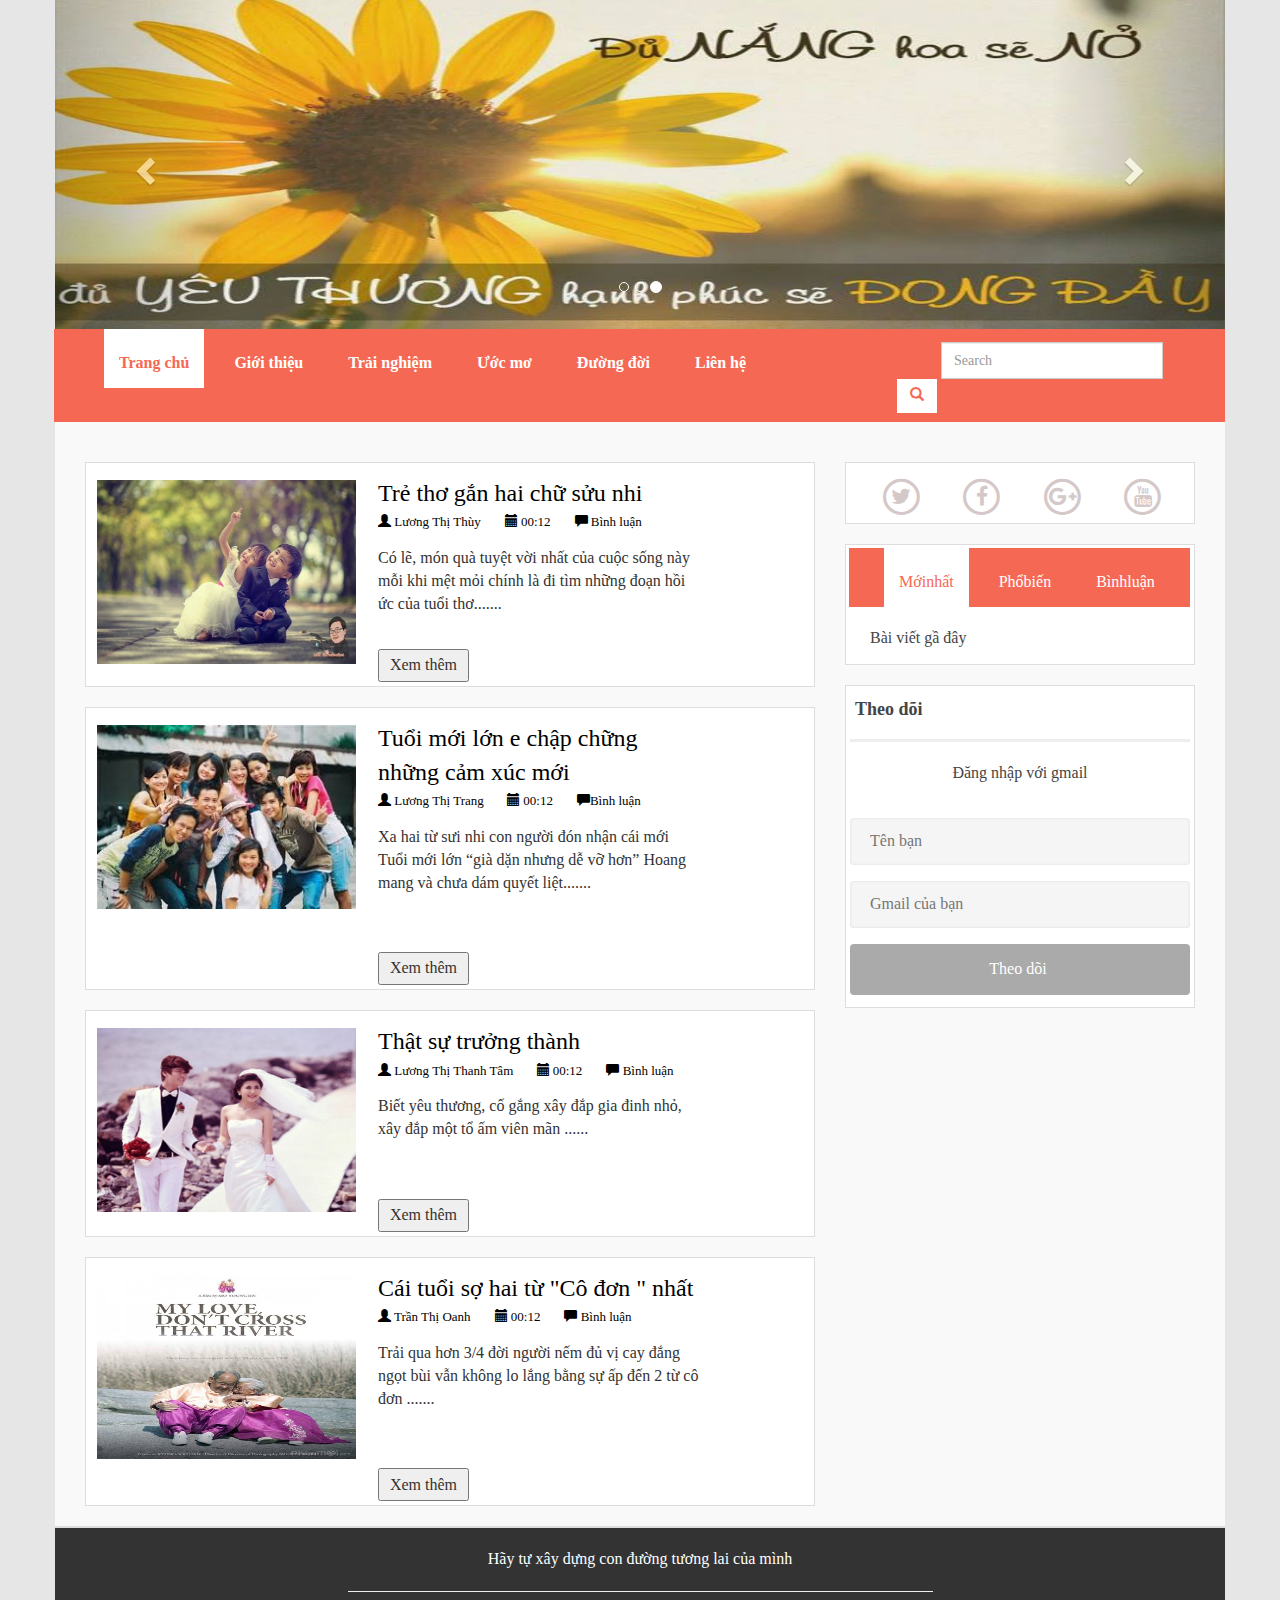
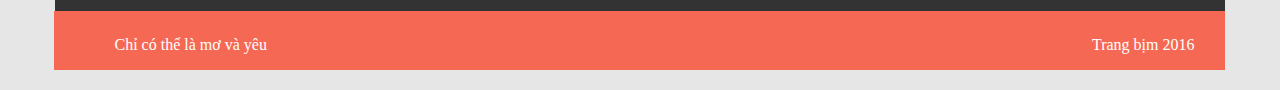
<file: index.html>
<!DOCTYPE html>
<html lang="en">
<head>
	<meta charset="UTF-8">
	<title>Trang web cá nhân  Trang</title>
	
	<link rel="stylesheet" href="bootstrap/css/bootstrap.min.css">
	<link rel="stylesheet" href="bootstrap/css/bootstrap.css">
	<link rel="stylesheet" href="css/style.css">
	<link rel="stylesheet" href="https://cdnjs.cloudflare.com/ajax/libs/font-awesome/4.6.3/css/font-awesome.min.css">
	<script src="js/jquery.min.js"></script>
	<script src="bootstrap/js/bootstrap.min.js"></script>
</head>
<body>
	<header>
		<div class="container abc">
			<div class="row">
				<article>
					<div id="carousel-id" class="carousel slide" data-ride="carousel">
						<ol class="carousel-indicators">
							<li data-target="#carousel-id" data-slide-to="0" class=""></li>
							<li data-target="#carousel-id" data-slide-to="1" class=""></li>
							<li data-target="#carousel-id" data-slide-to="2" class="active"></li>
						</ol>
						<div class="carousel-inner">
							<div class="item">
								<img  src="images/banner1.jpg" style="width: 1170px; ">
								<div class="container">
									
								</div>
							</div>
							<div class="item">
								<img   src="images/banner2.jpg" style="width: 1170px;">
								<div class="container">
									
								</div>
							</div>
							<div class="item active">
								<img   src="images/banner3.jpg" style="width: 1170px;">
								<div class="container">
								</div>
							</div>
						</div>
						<a class="left carousel-control" href="#carousel-id" data-slide="prev"><span class="glyphicon glyphicon-chevron-left"></span></a>
						<a class="right carousel-control" href="#carousel-id" data-slide="next"><span class="glyphicon glyphicon-chevron-right"></span></a>
					</div>
				</article>
				<article>
					<nav class="navbar navbar-default" role="navigation">
						<div class="container-fluid">
							
							<div class="navbar-header">
								<button type="button" class="navbar-toggle" data-toggle="collapse" data-target=".navbar-ex1-collapse">
									<span class="sr-only">Toggle navigation</span>
									<span class="icon-bar"></span>
									<span class="icon-bar"></span>
									<span class="icon-bar"></span>
								</button>
							</div>
					
							
							<div class="collapse navbar-collapse navbar-ex1-collapse">
								<ul class="nav navbar-nav">
									<li class="active"><a href="#"><b>Trang chủ</b></a></li>
									<li class="dropdown">
										<a href="#"><b>Giới thiệu </b></a>
										<ul class="dropdown-menu">
											<a href="https://www.facebook.com/nguyenvan.an.547?fref=ufi"><b>facebook</b></a></hr>
											<a href="https://mail.google.com/mail/u/0/?tab=wm#inbox"><b>gmail</b></a>
											<a href=""><b>yahoo</b></a>
										</ul>
									</li>
									<li class="dropdown">
										<a href="#"><b>Trải nghiệm</b></a>
										<ul class="dropdown-menu">
											<a href=""><b>Học tập</b></a></hr>
											<a href=""><b>Yêu thương </b></a>
											<a href=""><b>Tham quan </b></a>
										</ul>
									</li>
									<li class=""><a href="default.html"><b>Ước mơ</b></a></li>
									<li class="dropdown">
										<a href="#"><b>Đường đời</b></a>
										<ul class="dropdown-menu">
											<a href="default.html"><b>Tuổi thơ </b></a>
											<a href=""><b>Trưởng thành  </b></a>
											<a href=""><b>Già đi </b></a>
										</ul>
									</li>
									<li class=""><a href="contact.html"><b>Liên hệ </b></a></li>
								</ul>
								<form class="navbar-form navbar-right" role="search">
									<div class="form-group">
										<input type="text" class="form-control" placeholder="Search">
									</div>
									<button type="submit" class="btn btn-default"><span class="glyphicon glyphicon-search"></span></button>
								</form>
							</div>
						</div>
					</nav>
				</article>
			</div>
		</div>
	</header>
	<subnav>
		<div class="container ndn">
			
				<div class="col-md-8">
					<ul href="#" class="thumbnail">
						<img src="images/1.jpg" alt="">
						<div class="caption">
							<div class="col-md-6 ">
								<a href="">Trẻ thơ gắn hai chữ sửu nhi</a></br>
								<a href="" style="font-size: 13px; " ><span class="glyphicon glyphicon-user"></span> Lương Thị Thùy</a>
								<a href="" style="font-size: 13px; margin-left: 20px;"><span class="glyphicon glyphicon-calendar"></span> 00:12</a>
								<a href="" style="font-size: 13px; margin-left: 20px;"><span class="glyphicon glyphicon-comment"></span> Bình luận </a></br>
								<p>Có lẽ, món quà tuyệt vời nhất của cuộc sống này mỗi khi mệt mỏi chính là đi tìm những đoạn hồi ức của tuổi thơ.......
									
								</p></br>
								<button type="submit">Xem thêm</button>
							</div>
						</div>
					</ul>
					<ul href="#" class="thumbnail">
						<img src="images/2.jpg" alt="">
						<div class="caption">
							<div class="col-md-6">
								<a href="">Tuổi mới lớn e chập chững những cảm xúc mới </a></br>
								<a href="" style="font-size: 13px; " ><span class="glyphicon glyphicon-user"></span> Lương Thị Trang </a>
								<a href="" style="font-size: 13px; margin-left: 20px;"><span class="glyphicon glyphicon-calendar"></span> 00:12</a>
						<a href="" style="font-size: 13px; margin-left: 20px;"><span class="glyphicon glyphicon-comment"></span>Bình luận </a></br>
								<p>Xa hai từ sưi nhi con người đón nhận cái mới 
									Tuổi mới lớn “già dặn nhưng dễ vỡ hơn”
									 Hoang mang và chưa dám quyết liệt.......
								</p></br>
								<form action="http://kenh14.vn/doi-song/mot-ngay-de-nho-ve-tuoi-tho-201361101919248.chn">
									<button type="submit">Xem thêm</button>
								</form>
								
							</div>
						</div>
					</ul>
					<ul href="#" class="thumbnail">
						<img src="images/3.jpg" alt="">
						<div class="caption">
							<div class="col-md-6 ">
								<a href="">Thật sự trưởng thành </a></br>
								<a href="" style="font-size: 13px; " ><span class="glyphicon glyphicon-user"></span> Lương Thị Thanh Tâm </a>
								<a href="" style="font-size: 13px; margin-left: 20px;"><span class="glyphicon glyphicon-calendar"></span> 00:12</a>
								<a href="" style="font-size: 13px; margin-left: 20px;"><span class="glyphicon glyphicon-comment"></span> Bình luận </a></br>
								<p>Biết yêu thương, cố gắng xây đắp gia đinh nhỏ, xây đắp một tổ ấm viên mãn ......</p></br>
								<form action="http://dantri.com.vn/nhip-song-tre/viet-cho-tuoi-22-chang-duong-truong-thanh-1399968583.htm">
									<button type="submit">Xem thêm</button>
								</form>
								
							</div>
						</div>
					</ul>
					<ul href="#" class="thumbnail">
						<img src="images/4.jpg" alt="">
						<div class="caption">
							<div class="col-md-6 ">
								<a href="">Cái tuổi sợ hai từ "Cô đơn " nhất </a></br>
								<a href="" style="font-size: 13px; " ><span class="glyphicon glyphicon-user"></span> Trần Thị Oanh</a>
								<a href="" style="font-size: 13px; margin-left: 20px;"><span class="glyphicon glyphicon-calendar"></span> 00:12</a>
								<a href="" style="font-size: 13px; margin-left: 20px;"><span class="glyphicon glyphicon-comment"></span> Bình luận </a></br>
								<p>Trải qua hơn 3/4 đời người nếm đủ vị cay đắng ngọt bùi vẫn không lo lắng bằng sự ấp đến 2 từ cô đơn .......</p></br>
								<form action="https://sites.google.com/site/truongvpcp/Home/cac-bai-ve-tuoi-gia">
									<button type="submit">Xem thêm</button>
								</form>
							</div>
						</div>
					</ul>
				</div>
				<div class="col-md-4">
					<ul class="thumbnail">
						<div class="caption vkl">
							<div class="col-md-3 col-xs-3">
								<a href="">
									<span class="fa-stack fa-lg">
								  		<i class="fa fa-circle-thin fa-stack-2x"></i>
								  		<i class="fa fa-twitter fa-stack-1x"></i>
									</span>
								</a>
							</div>
							<div class="col-md-3 col-xs-3">
								<a href="https://www.facebook.com/?stype=lo&jlou=Afd2obikUwCmC3isM6FJt4vP1Si33_FIBuvzUOWqq6F243YHX41cbzXSoASRCpcjMjR7OH2MQLyYhWllmmOP3NcEH5vnSCf7ggtfdcHmAnxxpQ&smuh=31874&lh=Ac--G0fDQBd7_q8p">
									<span class="fa-stack fa-lg">
								  		<i class="fa fa-circle-thin fa-stack-2x"></i>
								  		<i class="fa fa-facebook fa-stack-1x"></i>
									</span>
								</a>
							</div>
							<div class="col-md-3 col-xs-3">
								<a href="https://accounts.google.com/ServiceLogin?service=mail&passive=true&rm=false&continue=https://mail.google.com/mail/&ss=1&scc=1&ltmpl=default&ltmplcache=2&emr=1&osid=1">
									<span class="fa-stack fa-lg">
								  		<i class="fa fa-circle-thin fa-stack-2x"></i>
								  		<i class="fa fa-google-plus fa-stack-1x"></i>
									</span>
								</a>
							</div>
							<div class="col-md-3 col-xs-3 ">
								<a href="https://www.youtube.com/">
									<span class="fa-stack fa-lg">
								  		<i class="fa fa-circle-thin fa-stack-2x"></i>
								  		<i class="fa fa-youtube fa-stack-1x"></i>
									</span>
								</a>
							</div>
						</div>
					</ul>
					<ul class="thumbnail">
						<div class="navbar navbar-default">
							<div class="navbar-header">
								<button type="button" class="navbar-toggle" data-toggle="collapse" data-target=".navbar-ex1-collapse">
									<span class="sr-only">Toggle navigation</span>
									<span class="icon-bar"></span>
									<span class="icon-bar"></span>
									<span class="icon-bar"></span>
								</button>
							</div>
							<div class="collapse navbar-collapse navbar-ex1-collapse"">
								<div class="nav navbar-nav">
									<li class="active"><a href="#">Mớinhất</a></li>
									<li class="dropdown"><a href="">Phổbiến </a></li>
									<li class="dropdown"><a href="">Bìnhluận </a></li>
								</div>
							</div>	
						</div>
						<p class="ndp">Bài viết gầ đây  </p>
					</ul>
					<ul class="thumbnail">
						<h4><b>Theo dõi</b></h4>
						<hr>
						<p class="ndh">Đăng nhập với gmail</p>
						<form action="">
							<input type="text" name="firt" placeholder="Tên bạn ">
							<input type="text" name="firt" placeholder="Gmail của bạn ">
							<input type="submit" value="Theo dõi " placeholder="Theo dõi">
						</form>
					</ul>
				</div>
			</div>
		</div>
	</subnav>
	<footer>
		<div class="container">
			<div class="row">
				<div class="ndhs">
					<p>Hãy tự xây dựng con đường tương lai của mình </p>
					<hr>
				</div>
				<nav class="navbar navbar-default" role="navigation">
						<div class="container">
						
							<div class="navbar-header">
								<button type="button" class="navbar-toggle" data-toggle="collapse" data-target=".navbar-ex1-collapse">
									<span class="sr-only">Toggle navigation</span>
									<span class="icon-bar"></span>
									<span class="icon-bar"></span>
									<span class="icon-bar"></span>
								</button>
							</div>
					
							
							<div class="collapse navbar-collapse navbar-ex1-collapse">
								<ul class="nav navbar-nav">
									<li class=""><a href="#">Chỉ có thể là mơ và yêu  </a></li>
								</ul>
								<ul class="nav navbar-nav navbar-right">
									<li><a href="#">Trang bịm 2016</a></li>
								</ul>
							</div>
						</div>
					</nav>
			</div>
		</div>
	</footer>
</body>
</html>
</file>
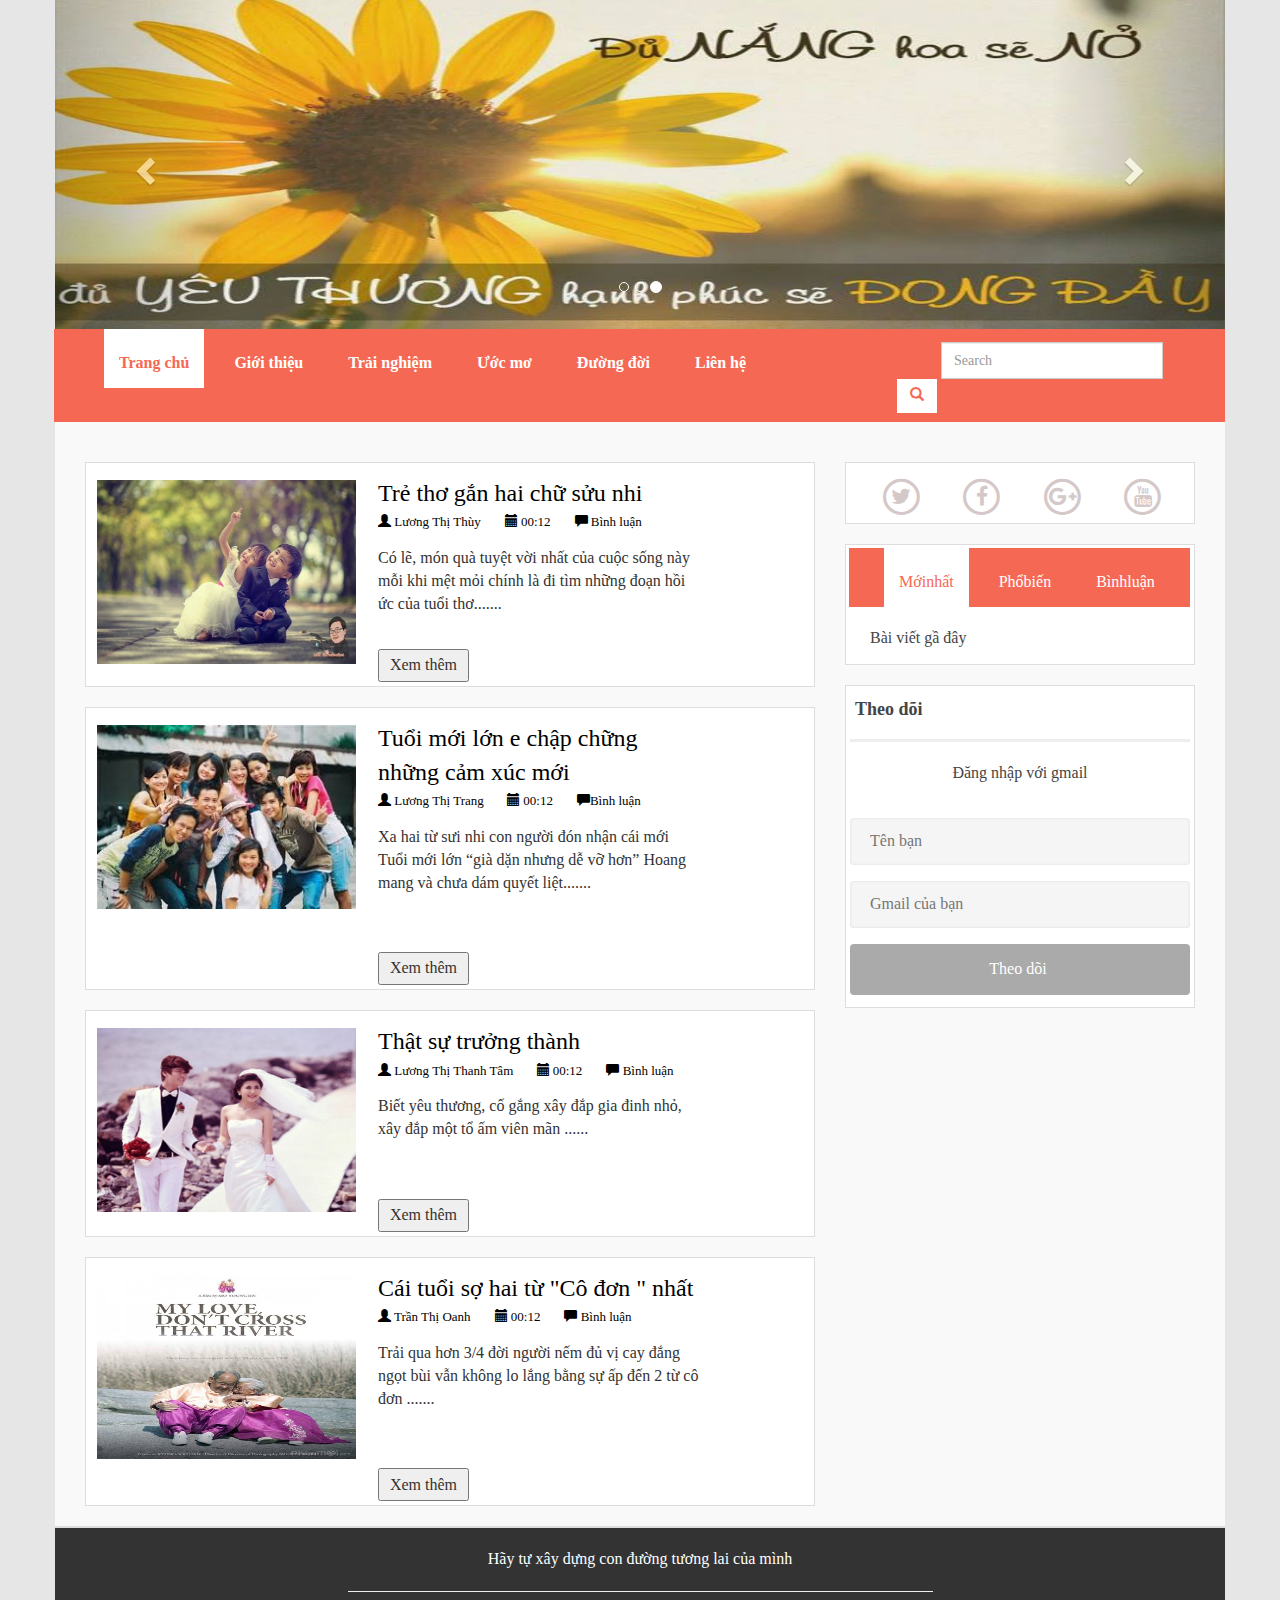
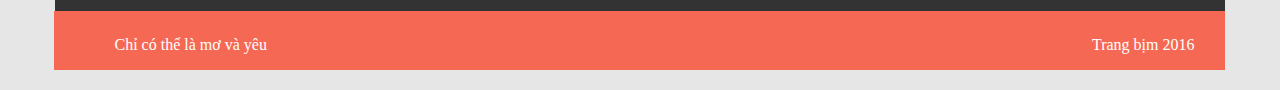
<file: trangbim.github.io/index.html>
<!DOCTYPE html>
<html lang="en">
<head>
	<meta charset="UTF-8">
	<title>Trang web cá nhân</title>
	
	<link rel="stylesheet" href="bootstrap/css/bootstrap.min.css">
	<link rel="stylesheet" href="bootstrap/css/bootstrap.css">
	<link rel="stylesheet" href="css/style.css">
	<link rel="stylesheet" href="https://cdnjs.cloudflare.com/ajax/libs/font-awesome/4.6.3/css/font-awesome.min.css">
	<script src="js/jquery.min.js"></script>
	<script src="bootstrap/js/bootstrap.min.js"></script>
</head>
<body>
	<header>
		<div class="container abc">
			<div class="row">
				<article>
					<div id="carousel-id" class="carousel slide" data-ride="carousel">
						<ol class="carousel-indicators">
							<li data-target="#carousel-id" data-slide-to="0" class=""></li>
							<li data-target="#carousel-id" data-slide-to="1" class=""></li>
							<li data-target="#carousel-id" data-slide-to="2" class="active"></li>
						</ol>
						<div class="carousel-inner">
							<div class="item">
								<img  src="images/banner1.jpg" style="width: 1170px; ">
								<div class="container">
									
								</div>
							</div>
							<div class="item">
								<img   src="images/banner2.jpg" style="width: 1170px;">
								<div class="container">
									
								</div>
							</div>
							<div class="item active">
								<img   src="images/banner3.jpg" style="width: 1170px;">
								<div class="container">
								</div>
							</div>
						</div>
						<a class="left carousel-control" href="#carousel-id" data-slide="prev"><span class="glyphicon glyphicon-chevron-left"></span></a>
						<a class="right carousel-control" href="#carousel-id" data-slide="next"><span class="glyphicon glyphicon-chevron-right"></span></a>
					</div>
				</article>
				<article>
					<nav class="navbar navbar-default" role="navigation">
						<div class="container-fluid">
							
							<div class="navbar-header">
								<button type="button" class="navbar-toggle" data-toggle="collapse" data-target=".navbar-ex1-collapse">
									<span class="sr-only">Toggle navigation</span>
									<span class="icon-bar"></span>
									<span class="icon-bar"></span>
									<span class="icon-bar"></span>
								</button>
							</div>
					
							
							<div class="collapse navbar-collapse navbar-ex1-collapse">
								<ul class="nav navbar-nav">
									<li class="active"><a href="#"><b>Trang chủ</b></a></li>
									<li class="dropdown">
										<a href="#"><b>Giới thiệu </b></a>
										<ul class="dropdown-menu">
											<a href="https://www.facebook.com/nguyenvan.an.547?fref=ufi"><b>facebook</b></a></hr>
											<a href="https://mail.google.com/mail/u/0/?tab=wm#inbox"><b>gmail</b></a>
											<a href=""><b>yahoo</b></a>
										</ul>
									</li>
									<li class="dropdown">
										<a href="#"><b>Trải nghiệm</b></a>
										<ul class="dropdown-menu">
											<a href=""><b>Học tập</b></a></hr>
											<a href=""><b>Yêu thương </b></a>
											<a href=""><b>Tham quan </b></a>
										</ul>
									</li>
									<li class=""><a href="default.html"><b>Ước mơ</b></a></li>
									<li class="dropdown">
										<a href="#"><b>Đường đời</b></a>
										<ul class="dropdown-menu">
											<a href="default.html"><b>Tuổi thơ </b></a>
											<a href=""><b>Trưởng thành  </b></a>
											<a href=""><b>Già đi </b></a>
										</ul>
									</li>
									<li class=""><a href="contact.html"><b>Liên hệ </b></a></li>
								</ul>
								<form class="navbar-form navbar-right" role="search">
									<div class="form-group">
										<input type="text" class="form-control" placeholder="Search">
									</div>
									<button type="submit" class="btn btn-default"><span class="glyphicon glyphicon-search"></span></button>
								</form>
							</div>
						</div>
					</nav>
				</article>
			</div>
		</div>
	</header>
	<subnav>
		<div class="container ndn">
			
				<div class="col-md-8">
					<ul href="#" class="thumbnail">
						<img src="images/1.jpg" alt="">
						<div class="caption">
							<div class="col-md-6 ">
								<a href="">Trẻ thơ gắn hai chữ sửu nhi</a></br>
								<a href="" style="font-size: 13px; " ><span class="glyphicon glyphicon-user"></span> Lương Thị Thùy</a>
								<a href="" style="font-size: 13px; margin-left: 20px;"><span class="glyphicon glyphicon-calendar"></span> 00:12</a>
								<a href="" style="font-size: 13px; margin-left: 20px;"><span class="glyphicon glyphicon-comment"></span> Bình luận </a></br>
								<p>Có lẽ, món quà tuyệt vời nhất của cuộc sống này mỗi khi mệt mỏi chính là đi tìm những đoạn hồi ức của tuổi thơ.......
									
								</p></br>
								<button type="submit">Xem thêm</button>
							</div>
						</div>
					</ul>
					<ul href="#" class="thumbnail">
						<img src="images/2.jpg" alt="">
						<div class="caption">
							<div class="col-md-6">
								<a href="">Tuổi mới lớn e chập chững những cảm xúc mới </a></br>
								<a href="" style="font-size: 13px; " ><span class="glyphicon glyphicon-user"></span> Lương Thị Trang </a>
								<a href="" style="font-size: 13px; margin-left: 20px;"><span class="glyphicon glyphicon-calendar"></span> 00:12</a>
						<a href="" style="font-size: 13px; margin-left: 20px;"><span class="glyphicon glyphicon-comment"></span>Bình luận </a></br>
								<p>Xa hai từ sưi nhi con người đón nhận cái mới 
									Tuổi mới lớn “già dặn nhưng dễ vỡ hơn”
									 Hoang mang và chưa dám quyết liệt.......
								</p></br>
								<form action="http://kenh14.vn/doi-song/mot-ngay-de-nho-ve-tuoi-tho-201361101919248.chn">
									<button type="submit">Xem thêm</button>
								</form>
								
							</div>
						</div>
					</ul>
					<ul href="#" class="thumbnail">
						<img src="images/3.jpg" alt="">
						<div class="caption">
							<div class="col-md-6 ">
								<a href="">Thật sự trưởng thành </a></br>
								<a href="" style="font-size: 13px; " ><span class="glyphicon glyphicon-user"></span> Lương Thị Thanh Tâm </a>
								<a href="" style="font-size: 13px; margin-left: 20px;"><span class="glyphicon glyphicon-calendar"></span> 00:12</a>
								<a href="" style="font-size: 13px; margin-left: 20px;"><span class="glyphicon glyphicon-comment"></span> Bình luận </a></br>
								<p>Biết yêu thương, cố gắng xây đắp gia đinh nhỏ, xây đắp một tổ ấm viên mãn ......</p></br>
								<form action="http://dantri.com.vn/nhip-song-tre/viet-cho-tuoi-22-chang-duong-truong-thanh-1399968583.htm">
									<button type="submit">Xem thêm</button>
								</form>
								
							</div>
						</div>
					</ul>
					<ul href="#" class="thumbnail">
						<img src="images/4.jpg" alt="">
						<div class="caption">
							<div class="col-md-6 ">
								<a href="">Cái tuổi sợ hai từ "Cô đơn " nhất </a></br>
								<a href="" style="font-size: 13px; " ><span class="glyphicon glyphicon-user"></span> Trần Thị Oanh</a>
								<a href="" style="font-size: 13px; margin-left: 20px;"><span class="glyphicon glyphicon-calendar"></span> 00:12</a>
								<a href="" style="font-size: 13px; margin-left: 20px;"><span class="glyphicon glyphicon-comment"></span> Bình luận </a></br>
								<p>Trải qua hơn 3/4 đời người nếm đủ vị cay đắng ngọt bùi vẫn không lo lắng bằng sự ấp đến 2 từ cô đơn .......</p></br>
								<form action="https://sites.google.com/site/truongvpcp/Home/cac-bai-ve-tuoi-gia">
									<button type="submit">Xem thêm</button>
								</form>
							</div>
						</div>
					</ul>
				</div>
				<div class="col-md-4">
					<ul class="thumbnail">
						<div class="caption vkl">
							<div class="col-md-3 col-xs-3">
								<a href="">
									<span class="fa-stack fa-lg">
								  		<i class="fa fa-circle-thin fa-stack-2x"></i>
								  		<i class="fa fa-twitter fa-stack-1x"></i>
									</span>
								</a>
							</div>
							<div class="col-md-3 col-xs-3">
								<a href="https://www.facebook.com/?stype=lo&jlou=Afd2obikUwCmC3isM6FJt4vP1Si33_FIBuvzUOWqq6F243YHX41cbzXSoASRCpcjMjR7OH2MQLyYhWllmmOP3NcEH5vnSCf7ggtfdcHmAnxxpQ&smuh=31874&lh=Ac--G0fDQBd7_q8p">
									<span class="fa-stack fa-lg">
								  		<i class="fa fa-circle-thin fa-stack-2x"></i>
								  		<i class="fa fa-facebook fa-stack-1x"></i>
									</span>
								</a>
							</div>
							<div class="col-md-3 col-xs-3">
								<a href="https://accounts.google.com/ServiceLogin?service=mail&passive=true&rm=false&continue=https://mail.google.com/mail/&ss=1&scc=1&ltmpl=default&ltmplcache=2&emr=1&osid=1">
									<span class="fa-stack fa-lg">
								  		<i class="fa fa-circle-thin fa-stack-2x"></i>
								  		<i class="fa fa-google-plus fa-stack-1x"></i>
									</span>
								</a>
							</div>
							<div class="col-md-3 col-xs-3 ">
								<a href="https://www.youtube.com/">
									<span class="fa-stack fa-lg">
								  		<i class="fa fa-circle-thin fa-stack-2x"></i>
								  		<i class="fa fa-youtube fa-stack-1x"></i>
									</span>
								</a>
							</div>
						</div>
					</ul>
					<ul class="thumbnail">
						<div class="navbar navbar-default">
							<div class="navbar-header">
								<button type="button" class="navbar-toggle" data-toggle="collapse" data-target=".navbar-ex1-collapse">
									<span class="sr-only">Toggle navigation</span>
									<span class="icon-bar"></span>
									<span class="icon-bar"></span>
									<span class="icon-bar"></span>
								</button>
							</div>
							<div class="collapse navbar-collapse navbar-ex1-collapse"">
								<div class="nav navbar-nav">
									<li class="active"><a href="#">Mớinhất</a></li>
									<li class="dropdown"><a href="">Phổbiến </a></li>
									<li class="dropdown"><a href="">Bìnhluận </a></li>
								</div>
							</div>	
						</div>
						<p class="ndp">Bài viết gầ đây  </p>
					</ul>
					<ul class="thumbnail">
						<h4><b>Theo dõi</b></h4>
						<hr>
						<p class="ndh">Đăng nhập với gmail</p>
						<form action="">
							<input type="text" name="firt" placeholder="Tên bạn ">
							<input type="text" name="firt" placeholder="Gmail của bạn ">
							<input type="submit" value="Theo dõi " placeholder="Theo dõi">
						</form>
					</ul>
				</div>
			</div>
		</div>
	</subnav>
	<footer>
		<div class="container">
			<div class="row">
				<div class="ndhs">
					<p>Hãy tự xây dựng con đường tương lai của mình </p>
					<hr>
				</div>
				<nav class="navbar navbar-default" role="navigation">
						<div class="container">
						
							<div class="navbar-header">
								<button type="button" class="navbar-toggle" data-toggle="collapse" data-target=".navbar-ex1-collapse">
									<span class="sr-only">Toggle navigation</span>
									<span class="icon-bar"></span>
									<span class="icon-bar"></span>
									<span class="icon-bar"></span>
								</button>
							</div>
					
							
							<div class="collapse navbar-collapse navbar-ex1-collapse">
								<ul class="nav navbar-nav">
									<li class=""><a href="#">Chỉ có thể là mơ và yêu  </a></li>
								</ul>
								<ul class="nav navbar-nav navbar-right">
									<li><a href="#">Trang bịm 2016</a></li>
								</ul>
							</div>
						</div>
					</nav>
			</div>
		</div>
	</footer>
</body>
</html>
</file>
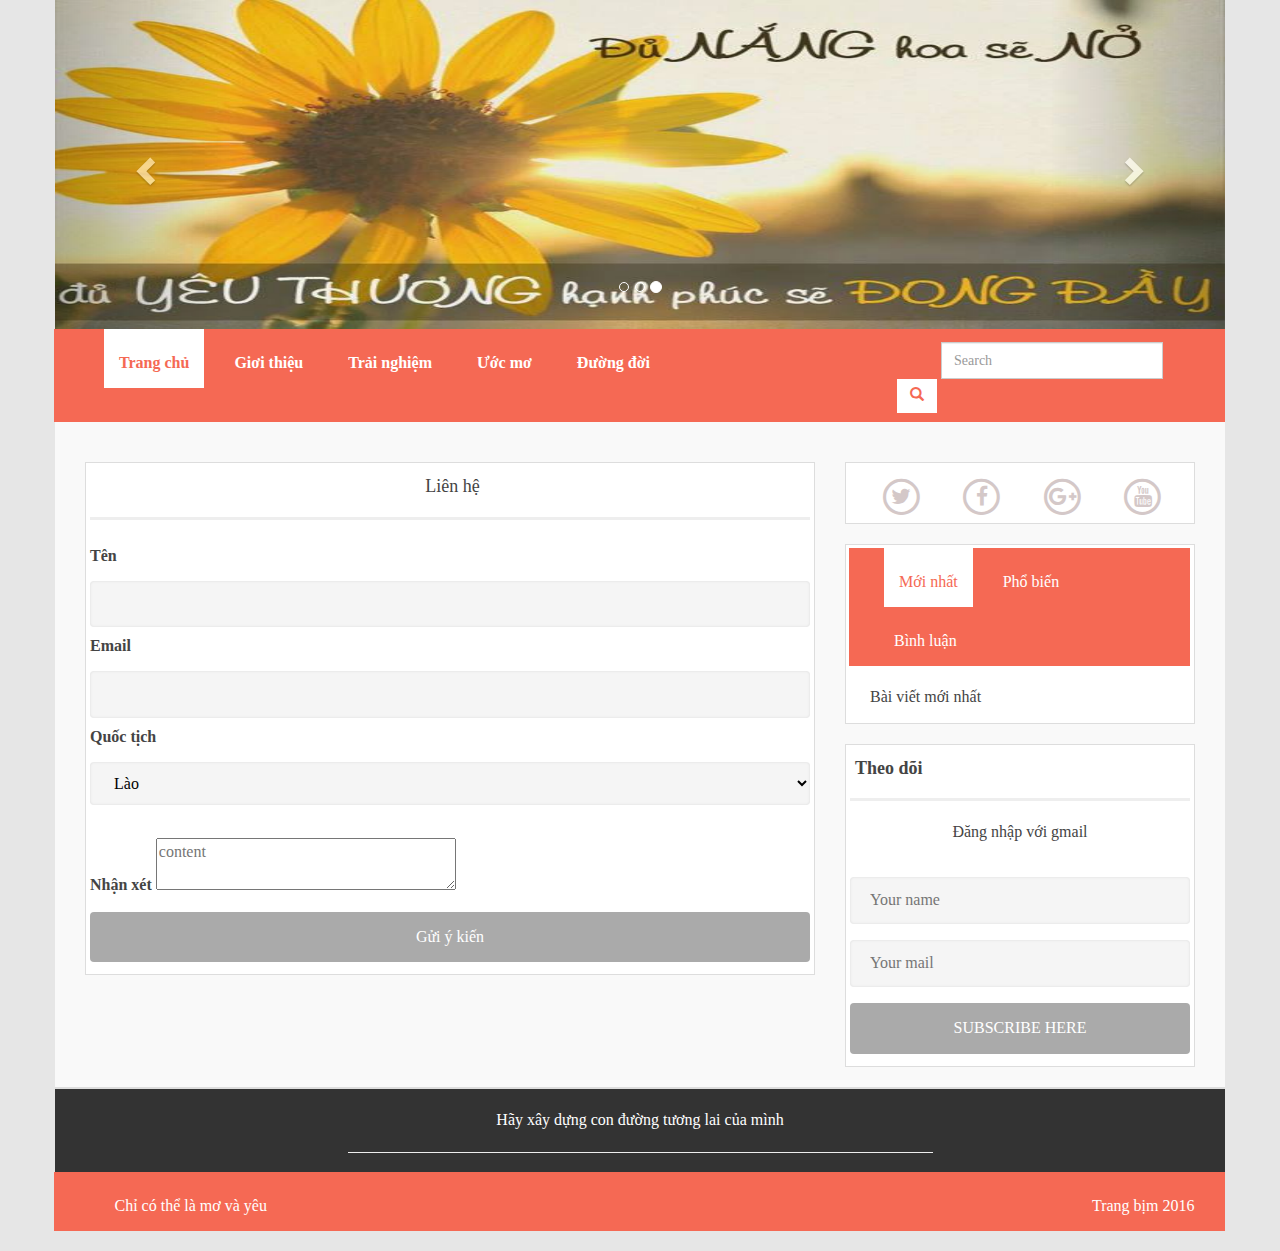
<file: contact.html>
<!DOCTYPE html>
<html lang="en">
<head>
	<meta charset="UTF-8">
	<title>Trang web cá nhân</title>
	<!-- Latest compiled and minified CSS & JS -->
	<link rel="stylesheet" href="bootstrap/css/bootstrap.min.css">
	<link rel="stylesheet" href="bootstrap/css/bootstrap.css">
	<link rel="stylesheet" href="css/style.css">
	<link rel="stylesheet" href="https://cdnjs.cloudflare.com/ajax/libs/font-awesome/4.6.3/css/font-awesome.min.css">
	<script src="js/jquery.min.js"></script>
	<script src="bootstrap/js/bootstrap.min.js"></script>
</head>
<body>
	<header>
		<div class="container abc">
			<div class="row">
				<article>
					<div id="carousel-id" class="carousel slide" data-ride="carousel">
						<ol class="carousel-indicators">
							<li data-target="#carousel-id" data-slide-to="0" class=""></li>
							<li data-target="#carousel-id" data-slide-to="1" class=""></li>
							<li data-target="#carousel-id" data-slide-to="2" class="active"></li>
						</ol>
						<div class="carousel-inner">
							<div class="item">
								<img  src="images/banner1.jpg" style="width: 1170px;">
								<div class="container">
									<div class="carousel-caption">
										
										
									</div>
								</div>
							</div>
							<div class="item">
								<img   src="images/banner2.jpg" style="width: 1170px;" >
								<div class="container">
									<div class="carousel-caption">
										
										
									</div>
								</div>
							</div>
							<div class="item active">
								<img   src="images/banner3.jpg" style="width: 1170px; ">
								<div class="container">
									<div class="carousel-caption">
										
										
									</div>
								</div>
							</div>
						</div>
						<a class="left carousel-control" href="#carousel-id" data-slide="prev"><span class="glyphicon glyphicon-chevron-left"></span></a>
						<a class="right carousel-control" href="#carousel-id" data-slide="next"><span class="glyphicon glyphicon-chevron-right"></span></a>
					</div>
				</article>
				<article>
					<nav class="navbar navbar-default" role="navigation">
						<div class="container-fluid">
							<!-- Brand and toggle get grouped for better mobile display -->
							<div class="navbar-header">
								<button type="button" class="navbar-toggle" data-toggle="collapse" data-target=".navbar-ex1-collapse">
									<span class="sr-only">Toggle navigation</span>
									<span class="icon-bar"></span>
									<span class="icon-bar"></span>
									<span class="icon-bar"></span>
								</button>
							</div>
					
							<!-- Collect the nav links, forms, and other content for toggling -->
							<div class="collapse navbar-collapse navbar-ex1-collapse">
								<ul class="nav navbar-nav">
									<li class="active"><a href="index.html"><b>Trang chủ</b></a></li>
									<li class="dropdown">
										<a href="#"><b>Giơi thiệu </b></a>
										<ul class="dropdown-menu">
											<a href=""><b>Face </b></a></hr>
											<a href=""><b>yahoo</b></a>
										</ul>
									</li>
									<li class="dropdown">
										<a href="#"><b>Trải nghiệm </b></a>
										<ul class="dropdown-menu">
											<a href=""><b>Học tập </b></a></hr>
											<a href=""><b>Yêu thương </b></a>
											<a href=""><b>Tham quan </b></a>
										</ul>
									</li>
									<li class=""><a href="default.html"><b>Ước mơ</b></a></li>
									<li class="dropdown">
										<a href="#"><b>Đường đời</b></a>
										<ul class="dropdown-menu">
											<a href=""><b>Trẻ con </b></a>
											<a href=""><b>Trưởng thành </b></a>
											<a href=""><b>Già đi</b></a>
										</ul>
									</li>
								</ul>
								<form class="navbar-form navbar-right" role="search">
									<div class="form-group">
										<input type="text" class="form-control" placeholder="Search">
									</div>
									<button type="submit" class="btn btn-default"><span class="glyphicon glyphicon-search"></span></button>
								</form>
							</div>
						</div>
					</nav>
				</article>
			</div>
		</div>
	</header>
	<subnav>
		<div class="container ndn">
			<!-- <div class="row"> -->
				<div class="col-md-8">
					<ul href="#" class="thumbnail">
						<h4 style="text-align: center;">Liên hệ </h4>
						<hr>
						<form action="action_page.php">
							<label for="fname">Tên</label>
							<input type="text" id="fname" name="firstname">

							<label for="lname">Email</label>
							<input type="text" id="lname" name="lastname">

							<label for="country">Quốc tịch</label>
							<select id="country" name="country">
								<option value="australia">Lào </option>
								<option value="canada">Việt nam </option>
								<option value="usa">Camphuchia</option>
							</select>
							<label for="country">Nhận xét</label>
							 <textarea placeholder="content" style="width: 300px; margin-top: 25px;"></textarea>
							<input type="submit" value="Gửi ý kiến" style="margin-top: 10px;">
						</form>
					</ul>
				</div>
				<div class="col-md-4">
					<ul class="thumbnail">
						<div class="caption vkl">
							<div class="col-md-3 col-xs-3">
								<a href="">
									<span class="fa-stack fa-lg">
								  		<i class="fa fa-circle-thin fa-stack-2x"></i>
								  		<i class="fa fa-twitter fa-stack-1x"></i>
									</span>
								</a>
							</div>
							<div class="col-md-3 col-xs-3">
								<a href="">
									<span class="fa-stack fa-lg">
								  		<i class="fa fa-circle-thin fa-stack-2x"></i>
								  		<i class="fa fa-facebook fa-stack-1x"></i>
									</span>
								</a>
							</div>
							<div class="col-md-3 col-xs-3">
								<a href="">
									<span class="fa-stack fa-lg">
								  		<i class="fa fa-circle-thin fa-stack-2x"></i>
								  		<i class="fa fa-google-plus fa-stack-1x"></i>
									</span>
								</a>
							</div>
							<div class="col-md-3 col-xs-3 ">
								<a href="">
									<span class="fa-stack fa-lg">
								  		<i class="fa fa-circle-thin fa-stack-2x"></i>
								  		<i class="fa fa-youtube fa-stack-1x"></i>
									</span>
								</a>
							</div>
						</div>
					</ul>
					<ul class="thumbnail">
						<div class="navbar navbar-default">
							<div class="navbar-header">
								<button type="button" class="navbar-toggle" data-toggle="collapse" data-target=".navbar-ex1-collapse">
									<span class="sr-only">Toggle navigation</span>
									<span class="icon-bar"></span>
									<span class="icon-bar"></span>
									<span class="icon-bar"></span>
								</button>
							</div>
							<div class="collapse navbar-collapse navbar-ex1-collapse"">
								<div class="nav navbar-nav">
									<li class="active"><a href="#">Mới nhất </a></li>
									<li class="dropdown"><a href="">Phổ biến </a></li>
									<li class="dropdown"><a href="">Bình luận </a></li>
								</div>
							</div>	
						</div>
						<p class="ndp">Bài viết mới nhất  </p>
					</ul>
					<ul class="thumbnail">
						<h4><b>Theo dõi</b></h4>
						<hr>
						<p class="ndh">Đăng nhập với gmail</p>
						<form action="">
							<input type="text" name="firt" placeholder="Your name">
							<input type="text" name="firt" placeholder="Your mail">
							<input type="submit" value="SUBSCRIBE HERE" placeholder="SUBSCRIBE HERE">
						</form>
					</ul>
				</div>
			</div>
		</div>
	</subnav>
	<footer>
		<div class="container">
			<div class="row">
				<div class="ndhs">
					<p>Hãy xây dựng con đường tương lai của mình </p>
					<hr>
					
				</div>
				<nav class="navbar navbar-default" role="navigation">
						<div class="container">
						
							<div class="navbar-header">
								<button type="button" class="navbar-toggle" data-toggle="collapse" data-target=".navbar-ex1-collapse">
									<span class="sr-only">Toggle navigation</span>
									<span class="icon-bar"></span>
									<span class="icon-bar"></span>
									<span class="icon-bar"></span>
								</button>
							</div>
					
							
							<div class="collapse navbar-collapse navbar-ex1-collapse">
								<ul class="nav navbar-nav">
									<li class=""><a href="#">Chỉ có thể là mơ và yêu  </a></li>
								</ul>
								<ul class="nav navbar-nav navbar-right">
									<li><a href="#">Trang bịm 2016</a></li>
								</ul>
							</div>
						</div>
					</nav>
			</div>
		</div>
	</footer>
</body>
</html>
</file>
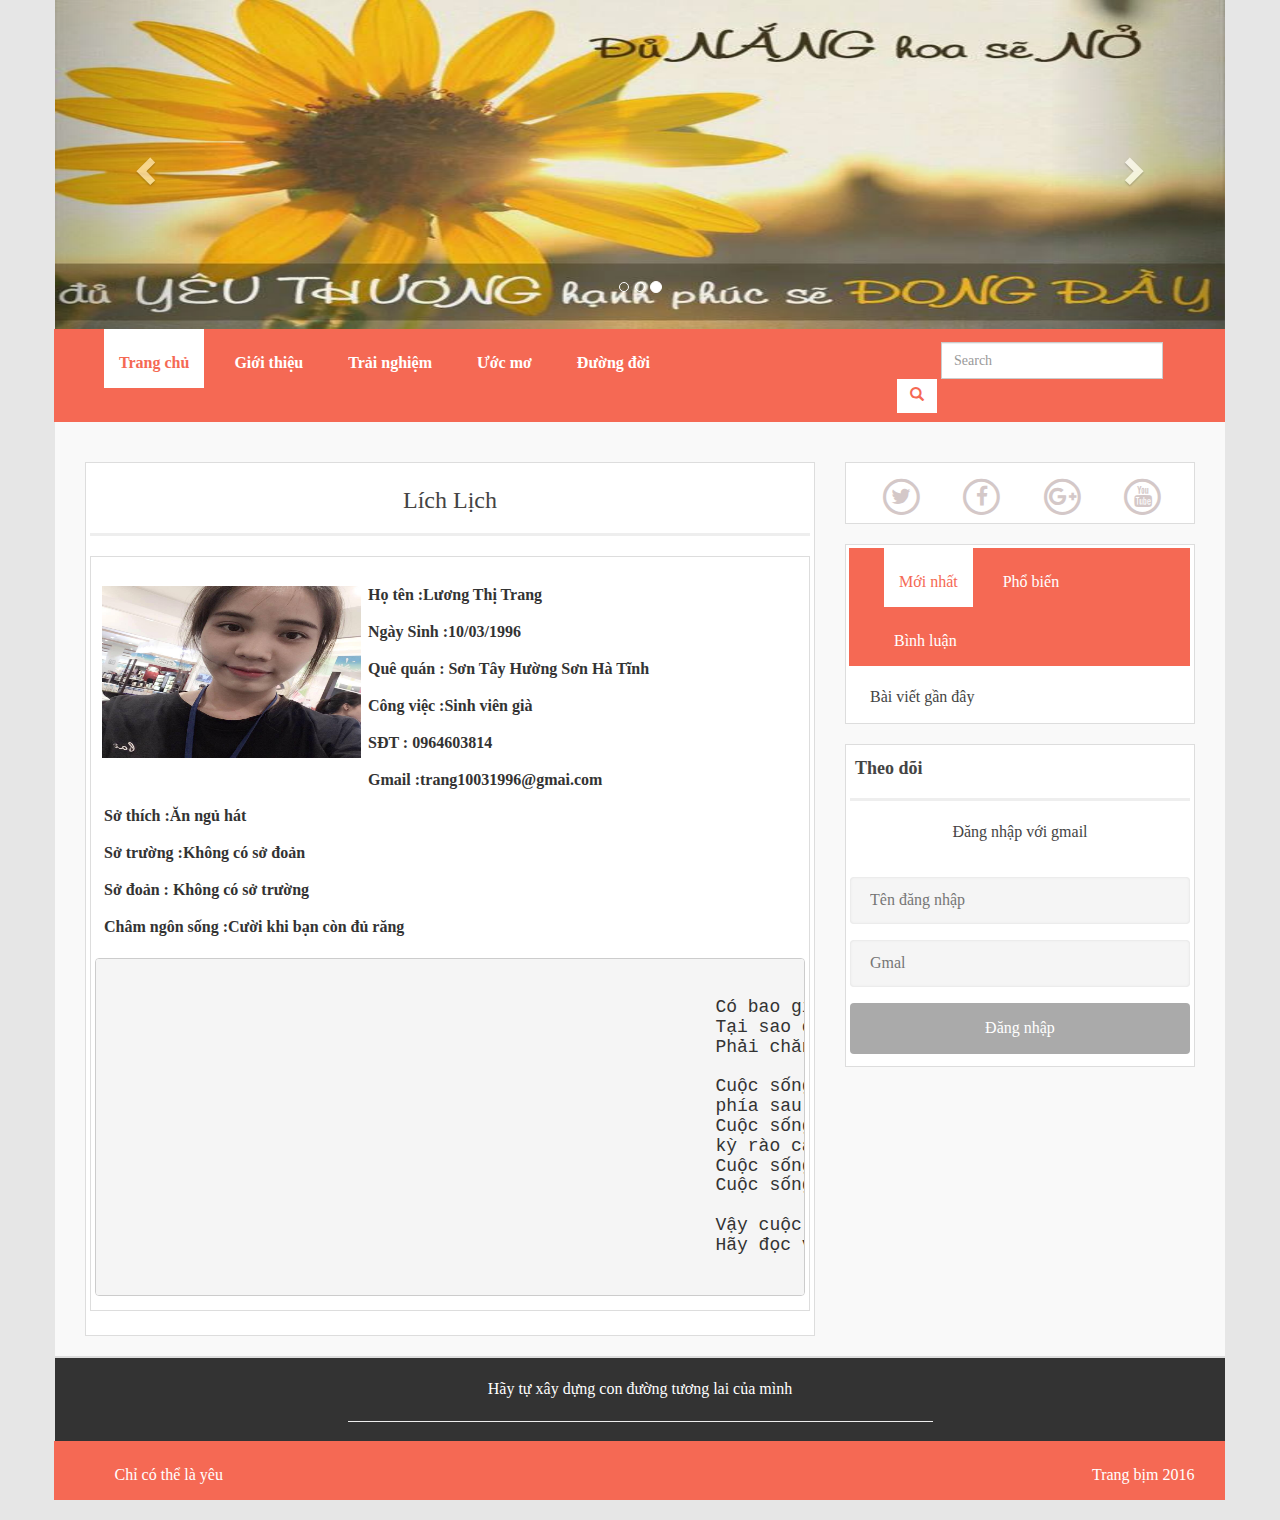
<file: lilich.html>
<!DOCTYPE html>
<html lang="en">
<head>
	<meta charset="UTF-8">
	<title>Trang web cá nhân </title>
	<!-- Latest compiled and minified CSS & JS -->
	<link rel="stylesheet" href="bootstrap/css/bootstrap.min.css">
	<link rel="stylesheet" href="bootstrap/css/bootstrap.css">
	<link rel="stylesheet" href="css/style.css">
	<link rel="stylesheet" href="https://cdnjs.cloudflare.com/ajax/libs/font-awesome/4.6.3/css/font-awesome.min.css">
	<script src="js/jquery.min.js"></script>
	<script src="bootstrap/js/bootstrap.min.js"></script>
</head>
<body>
	<header>
		<div class="container abc">
			<div class="row">
				<article>
					<div id="carousel-id" class="carousel slide" data-ride="carousel">
						<ol class="carousel-indicators">
							<li data-target="#carousel-id" data-slide-to="0" class=""></li>
							<li data-target="#carousel-id" data-slide-to="1" class=""></li>
							<li data-target="#carousel-id" data-slide-to="2" class="active"></li>
						</ol>
						<div class="carousel-inner">
							<div class="item">
								<img  src="images/banner1.jpg" style="width: 1170px;">
								<div class="container">
									<div class="carousel-caption">
										
										
									</div>
								</div>
							</div>
							<div class="item">
								<img   src="images/banner2.jpg" style="width: 1170px;" >
								<div class="container">
									<div class="carousel-caption">
										
										
									</div>
								</div>
							</div>
							<div class="item active">
								<img   src="images/banner3.jpg" style="width: 1170px; ">
								<div class="container">
									<div class="carousel-caption">
										
										
									</div>
								</div>
							</div>
						</div>
						<a class="left carousel-control" href="#carousel-id" data-slide="prev"><span class="glyphicon glyphicon-chevron-left"></span></a>
						<a class="right carousel-control" href="#carousel-id" data-slide="next"><span class="glyphicon glyphicon-chevron-right"></span></a>
					</div>
				</article>
				<article>
					<nav class="navbar navbar-default" role="navigation">
						<div class="container-fluid">
							<!-- Brand and toggle get grouped for better mobile display -->
							<div class="navbar-header">
								<button type="button" class="navbar-toggle" data-toggle="collapse" data-target=".navbar-ex1-collapse">
									<span class="sr-only">Toggle navigation</span>
									<span class="icon-bar"></span>
									<span class="icon-bar"></span>
									<span class="icon-bar"></span>
								</button>
							</div>
					
							
							<div class="collapse navbar-collapse navbar-ex1-collapse">
								<ul class="nav navbar-nav">
									<li class="active"><a href="index.html"><b>Trang chủ</b></a></li>
									<li class="dropdown">
										<a href="#"><b>Giới thiệu </b></a>
										<ul class="dropdown-menu">
											<a href="">https://www.facebook.com/trang.luongthi.5<b>Facebook</b></a></hr>
											<a href=""><b>Gmail</b></a>
											<a href=""><b>Yahoo</b></a>
										</ul>
									</li>
									<li class="dropdown">
										<a href="#"><b>Trải nghiệm </b></a>
										<ul class="dropdown-menu">
											<a href=""><b>Học tập </b></a></hr>
											<a href=""><b>Yêu thương </b></a>
											<a href=""><b>Tham quan </b></a>
										</ul>
									</li>
									<li class=""><a href=""><b>Ước mơ </b></a></li>
									<li class="dropdown">
										<a href="#"><b>Đường đời </b></a>
										<ul class="dropdown-menu">
											<a href=""><b>Trẻ con </b></a>
											<a href=""><b>Trưởng thành</b></a>
											<a href=""><b>Già đi </b></a>
										</ul>
									</li>
								</ul>
								<form class="navbar-form navbar-right" role="search">
									<div class="form-group">
										<input type="text" class="form-control" placeholder="Search">
									</div>
									<button type="submit" class="btn btn-default"><span class="glyphicon glyphicon-search"></span></button>
								</form>
							</div>
						</div>
					</nav>
				</article>
			</div>
		</div>
	</header>
	<subnav>
		<div class="container ndn">
			<!-- <div class="row"> -->
				<div class="col-md-8">
					<ul href="#" class="thumbnail">
						<h3 style="text-align: center;">Lích Lịch</h3>
						<hr>
						<div class="thumbnail ILY">
							<img src="images/t-rang.jpg" alt="" style="padding-top: 25px;">
							<div class="caption">
								<p><b>Họ tên :Lương Thị Trang  </b></p>
								<p><b>Ngày Sinh  :10/03/1996 </b></p>
								<p><b>Quê quán : Sơn Tây Hường Sơn Hà Tĩnh </b></p>
								<p><b>Công việc :Sinh viên già</b></p>
								<p><b>SĐT : 0964603814</b></p>
								<p><b>Gmail :trang10031996@gmai.com</b></p>
								<p><b>Sở thích :Ăn ngủ hát </b></p>
								<p><b>Sở trường :Không có sở đoản  </b></p>
								<p><b>Sở đoản : Không có sở trường</b></p>
								<p><b>Châm ngôn sống :Cười khi bạn còn đủ răng </b></p>
							</div>
							<pre><h4>
							Có bao giờ bạn tự hỏi giá trị thực của cuộc sống không? 
							Tại sao cả đời người, chúng ta cứ mê mải đi tìm, trăn trở suy nghĩ về ý nghĩa và giá trị của nó?
							Phải chăng …

							Cuộc sống là một đường chạy marathon dài vô tận, nếu ta không cố gắng thì sẽ mãi bị bỏ lại ở 
							phía sau và không bao giờ tới đích.
							Cuộc sống là một đường chạy vượt rào, nếu ta không cố gắng ta sẽ không thể vượt qua bất
							kỳ rào cản nào.
							Cuộc sống là một đường chạy nước rút, nếu ta không cố gắng ta chỉ là người chạy cuối cùng.
							Cuộc sống là một đường chạy tiếp sức, biết giúp đỡ nhau chúng ta sẽ chiến thắng.

							Vậy cuộc sống của bạn là đường chạy nào?… Hay là tất cả?…
							Hãy đọc và suy ngẫm những câu danh ngôn cuộc sống này nhé!
							</h4></pre>
						</div>
					</ul>
				</div>
				<div class="col-md-4">
					<ul class="thumbnail">
						<div class="caption vkl">
							<div class="col-md-3 col-xs-3">
								<a href="">
									<span class="fa-stack fa-lg">
								  		<i class="fa fa-circle-thin fa-stack-2x"></i>
								  		<i class="fa fa-twitter fa-stack-1x"></i>
									</span>
								</a>
							</div>
							<div class="col-md-3 col-xs-3">
								<a href="">
									<span class="fa-stack fa-lg">
								  		<i class="fa fa-circle-thin fa-stack-2x"></i>
								  		<i class="fa fa-facebook fa-stack-1x"></i>
									</span>
								</a>
							</div>
							<div class="col-md-3 col-xs-3">
								<a href="">
									<span class="fa-stack fa-lg">
								  		<i class="fa fa-circle-thin fa-stack-2x"></i>
								  		<i class="fa fa-google-plus fa-stack-1x"></i>
									</span>
								</a>
							</div>
							<div class="col-md-3 col-xs-3 ">
								<a href="">
									<span class="fa-stack fa-lg">
								  		<i class="fa fa-circle-thin fa-stack-2x"></i>
								  		<i class="fa fa-youtube fa-stack-1x"></i>
									</span>
								</a>
							</div>
						</div>
					</ul>
					<ul class="thumbnail">
						<div class="navbar navbar-default">
							<div class="navbar-header">
								<button type="button" class="navbar-toggle" data-toggle="collapse" data-target=".navbar-ex1-collapse">
									<span class="sr-only">Toggle navigation</span>
									<span class="icon-bar"></span>
									<span class="icon-bar"></span>
									<span class="icon-bar"></span>
								</button>
							</div>
							<div class="collapse navbar-collapse navbar-ex1-collapse"">
								<div class="nav navbar-nav">
									<li class="active"><a href="#">Mới nhất</a></li>
									<li class="dropdown"><a href="">Phổ biến </a></li>
									<li class="dropdown"><a href="">Bình luận</a></li>
								</div>
							</div>	
						</div>
						<p class="ndp">Bài viết gần đây</p>
					</ul>
					<ul class="thumbnail">
						<h4><b>Theo dõi</b></h4>
						<hr>
						<p class="ndh">Đăng nhập với gmail</p>
						<form action="">
							<input type="text" name="firt" placeholder="Tên đăng nhập">
							<input type="text" name="firt" placeholder="Gmal">
							<input type="submit" value="Đăng nhập" placeholder="Đăng nhập">
						</form>
					</ul>
				</div>
			</div>
		</div>
	</subnav>
	<footer>
		<div class="container">
			<div class="row">
				<div class="ndhs">
					<p>Hãy tự xây dựng con đường tương lai của mình </p>
					<hr>
					
				</div>
				<nav class="navbar navbar-default" role="navigation">
						<div class="container">
							
							<div class="navbar-header">
								<button type="button" class="navbar-toggle" data-toggle="collapse" data-target=".navbar-ex1-collapse">
									<span class="sr-only">Toggle navigation</span>
									<span class="icon-bar"></span>
									<span class="icon-bar"></span>
									<span class="icon-bar"></span>
								</button>
							</div>
					
							
							<div class="collapse navbar-collapse navbar-ex1-collapse">
								<ul class="nav navbar-nav">
									<li class=""><a href="#">Chỉ có thể là yêu  </a></li>
								</ul>
								<ul class="nav navbar-nav navbar-right">
									<li><a href="#">Trang bịm 2016</a></li>
								</ul>
							</div>
						</div>
					</nav>
			</div>
		</div>
	</footer>
</body>
</html>
</file>
<file: css/style.css>
@font-face {
    font-family: OpenSans-Bold;
    src: url(OpenSans-Bold.ttf);
}
@font-face {
    font-family: OpenSans-ExtraBold;
    src: url(OpenSans-ExtraBold.ttf);
} 
body{
   background: #e6e6e6 none repeat scroll top left;
    margin: 0 0 0 0;
    margin: 0 0 0 0;
    padding: 0 0 0 0;
    color: #444;
    font-family: 'Open Sans';
    font-size: 16px;
    font-weight: 400;
    text-align: left;
}
.abc{
    background-color: #f9f9f9;
}
.ndn{
    background-color: #f9f9f9;
}
.carousel-inner > 
.item > a > img, 
.carousel-inner > 
.item > img, 
.img-responsive, 
.thumbnail a > img, 
.thumbnail > img {
	height:330px;
	width: 500px;
}
.navbar-default {
	background-color: #f56954;
	border-radius: 0px;
	margin-left: -1px;  
    margin-top: -1px;
    border: 0px solid;
    height: auto;
}
.navbar-nav > li{
    margin-left: 15px;
}
.navbar-nav > li > a {
    padding-top: 24px;
    padding-bottom: 15px;
    color: #fff;
}
.navbar-default .navbar-nav > li > a {
    color: #fff;
}
.navbar-default .navbar-nav > li > a b:hover,{
	color: #fff;
	background-color: #f7513b;
	margin-top: 5px;
}
.navbar-form {
	padding-top: 5px;
	border-color: #fff;
	margin-right: 17px;
}
.form-control{
	border-radius: 0px;
	height: 37px;
}
.btn-default{
	margin-left: -44px;
    margin-bottom: 1px;
	border-color: #fff;
	border-radius: 0px;
}
.btn-default:hover{
	background-color: #fff;
	border-color: #fff;
}
.glyphicon-search{
	color: #f56954;
}
/* The container <div> - needed to position the dropdown content */
.dropdown {
    position: relative;
    display: inline-block;
}
.dropdown b:hover{
    color: #fff;
}
/* Dropdown Content (Hidden by Default) */
.navbar-nav > li > .dropdown-menu {
    margin-top: -2px;
    border-top-left-radius: 0;
    border-top-right-radius: 0;
    display: none;
    position: absolute;
    background-color: #222;
    min-width: 182px;
    box-shadow: 0px 8px 16px 0px rgba(0,0,0,0.2);
}
/* Links inside the dropdown */
.dropdown-menu a {
    color: #999;;
    padding: 12px 16px;
    text-decoration: none;
    display: block;
    border-top: 1px solid #333;
    border-bottom: : 1px solid #111;
   transition: all 0.3s ease-out;
}

/* Change color of dropdown links on hover */
.dropdown-menu a:hover {
   
}

/* Show the dropdown menu on hover */
.dropdown:hover .dropdown-menu {
    display: block;
}

/* Change the background color of the dropdown button when the dropdown content is shown */
.dropdown:hover{  
    background-color: #f25641;
}

.thumbnail img{
    height: 210px;
    float: left;
    width: 273px;
    padding: 13px 7px;
}
.thumbnail {
    width: auto;
    margin-top: 20px;
    height: auto;
    overflow: hidden;
    border-radius: 0px;
}
.col-md-6 a{
    font-size: 24px;
    text-decoration: none;
}
.caption a{
    color: #000;
}
.caption p{
   margin-top: 14px;
}
.caption a:hover{
    color: #f25641;
}
.caption button{
    height: 33px;
    width: 91px;
}
.vkl a{
    color: #d4c8c8;
    margin-left: 6px;
}
.navbar-default .navbar-nav > .active > a{
    background-color: #fff;
    color: #f56954;
    margin-left: 5px;   
}
.ndp{
    margin-left: 20px;
}
.ndh {
    text-align: center;
    font-size: 16px;
   
}
.ndhh{
    height: 20px;
}
.thumbnail h4 {
    margin-left: 5px;
}
.thumbnail hr{
    width: 100%;
    border-top: 3px solid #eee;
}
.thumbnail form{
    margin-top: 25px;
}
.thumbnail input[type=text], select {
    width: 100%;
    padding: 12px 20px;
    background-color: #f5f5f5;
    margin: 8px 0;
    display: inline-block;
    border: 0;
    color: #000;
    border-radius: 4px;
    box-sizing: border-box;
    box-shadow: inset 0 0 3px rgba(0,0,0,0.1);
}

.thumbnail input[type=submit] {
    width: 100%;
    background-color: #aaa;
    color: white;
    padding: 14px 20px;
    margin: 8px 0;
    border: none;
    border-radius: 4px;
    cursor: pointer;
}

.thumbnail input[type=submit]:hover {
    background-color: #969292;
}
/*----footer----*/
.ndhs {
    height: auto;
    width: auto;
    text-align: center;
    overflow: hidden;
    background: #333;
    border-top: 2px solid #ddd;
    color: #fff;
}
.ndhs p{
    margin-top: 20px;
}
.ndhs hr{
    width: 50%;
}
.abc img{
    width: 1170px;
}
</file>
<file: trangbim.github.io/css/style.css>
@font-face {
    font-family: OpenSans-Bold;
    src: url(OpenSans-Bold.ttf);
}
@font-face {
    font-family: OpenSans-ExtraBold;
    src: url(OpenSans-ExtraBold.ttf);
} 
body{
   background: #e6e6e6 none repeat scroll top left;
    margin: 0 0 0 0;
    margin: 0 0 0 0;
    padding: 0 0 0 0;
    color: #444;
    font-family: 'Open Sans';
    font-size: 16px;
    font-weight: 400;
    text-align: left;
}
.abc{
    background-color: #f9f9f9;
}
.ndn{
    background-color: #f9f9f9;
}
.carousel-inner > 
.item > a > img, 
.carousel-inner > 
.item > img, 
.img-responsive, 
.thumbnail a > img, 
.thumbnail > img {
	height:330px;
	width: 500px;
}
.navbar-default {
	background-color: #f56954;
	border-radius: 0px;
	margin-left: -1px;  
    margin-top: -1px;
    border: 0px solid;
    height: auto;
}
.navbar-nav > li{
    margin-left: 15px;
}
.navbar-nav > li > a {
    padding-top: 24px;
    padding-bottom: 15px;
    color: #fff;
}
.navbar-default .navbar-nav > li > a {
    color: #fff;
}
.navbar-default .navbar-nav > li > a b:hover,{
	color: #fff;
	background-color: #f7513b;
	margin-top: 5px;
}
.navbar-form {
	padding-top: 5px;
	border-color: #fff;
	margin-right: 17px;
}
.form-control{
	border-radius: 0px;
	height: 37px;
}
.btn-default{
	margin-left: -44px;
    margin-bottom: 1px;
	border-color: #fff;
	border-radius: 0px;
}
.btn-default:hover{
	background-color: #fff;
	border-color: #fff;
}
.glyphicon-search{
	color: #f56954;
}
/* The container <div> - needed to position the dropdown content */
.dropdown {
    position: relative;
    display: inline-block;
}
.dropdown b:hover{
    color: #fff;
}
/* Dropdown Content (Hidden by Default) */
.navbar-nav > li > .dropdown-menu {
    margin-top: -2px;
    border-top-left-radius: 0;
    border-top-right-radius: 0;
    display: none;
    position: absolute;
    background-color: #222;
    min-width: 182px;
    box-shadow: 0px 8px 16px 0px rgba(0,0,0,0.2);
}
/* Links inside the dropdown */
.dropdown-menu a {
    color: #999;;
    padding: 12px 16px;
    text-decoration: none;
    display: block;
    border-top: 1px solid #333;
    border-bottom: : 1px solid #111;
   transition: all 0.3s ease-out;
}

/* Change color of dropdown links on hover */
.dropdown-menu a:hover {
   
}

/* Show the dropdown menu on hover */
.dropdown:hover .dropdown-menu {
    display: block;
}

/* Change the background color of the dropdown button when the dropdown content is shown */
.dropdown:hover{  
    background-color: #f25641;
}

.thumbnail img{
    height: 210px;
    float: left;
    width: 273px;
    padding: 13px 7px;
}
.thumbnail {
    width: auto;
    margin-top: 20px;
    height: auto;
    overflow: hidden;
    border-radius: 0px;
}
.col-md-6 a{
    font-size: 24px;
    text-decoration: none;
}
.caption a{
    color: #000;
}
.caption p{
   margin-top: 14px;
}
.caption a:hover{
    color: #f25641;
}
.caption button{
    height: 33px;
    width: 91px;
}
.vkl a{
    color: #d4c8c8;
    margin-left: 6px;
}
.navbar-default .navbar-nav > .active > a{
    background-color: #fff;
    color: #f56954;
    margin-left: 5px;   
}
.ndp{
    margin-left: 20px;
}
.ndh {
    text-align: center;
    font-size: 16px;
   
}
.ndhh{
    height: 20px;
}
.thumbnail h4 {
    margin-left: 5px;
}
.thumbnail hr{
    width: 100%;
    border-top: 3px solid #eee;
}
.thumbnail form{
    margin-top: 25px;
}
.thumbnail input[type=text], select {
    width: 100%;
    padding: 12px 20px;
    background-color: #f5f5f5;
    margin: 8px 0;
    display: inline-block;
    border: 0;
    color: #000;
    border-radius: 4px;
    box-sizing: border-box;
    box-shadow: inset 0 0 3px rgba(0,0,0,0.1);
}

.thumbnail input[type=submit] {
    width: 100%;
    background-color: #aaa;
    color: white;
    padding: 14px 20px;
    margin: 8px 0;
    border: none;
    border-radius: 4px;
    cursor: pointer;
}

.thumbnail input[type=submit]:hover {
    background-color: #969292;
}
/*----footer----*/
.ndhs {
    height: auto;
    width: auto;
    text-align: center;
    overflow: hidden;
    background: #333;
    border-top: 2px solid #ddd;
    color: #fff;
}
.ndhs p{
    margin-top: 20px;
}
.ndhs hr{
    width: 50%;
}
.abc img{
    width: 1170px;
}
</file>
